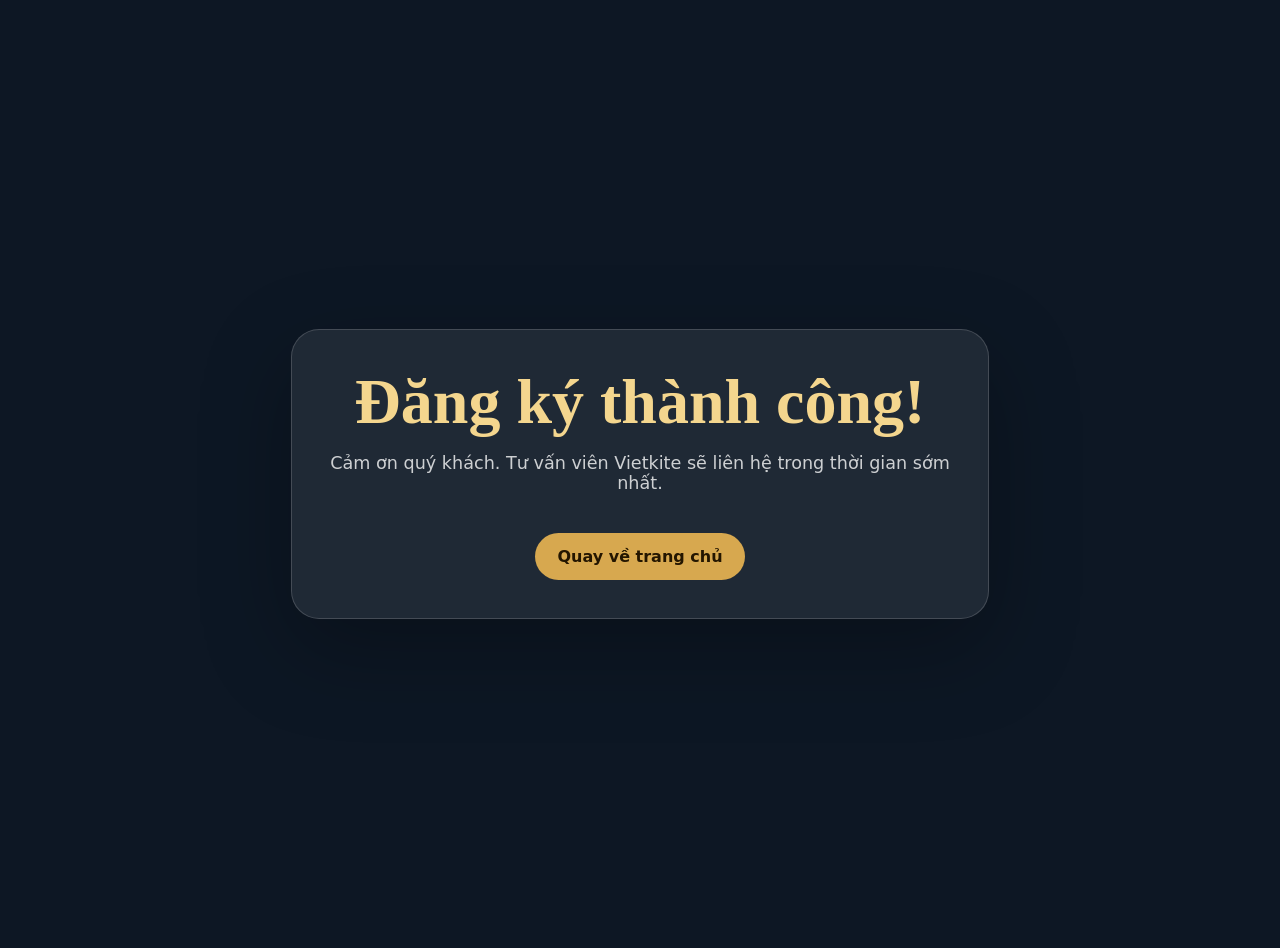
<file: thank-you.html>
<!doctype html>
<html lang="vi">
<head>
  <meta charset="utf-8" />
  <meta name="viewport" content="width=device-width, initial-scale=1" />
  <title>Đăng ký thành công | Vietkite Travel</title>
  <meta name="robots" content="noindex,follow" />
  <style>
    body{margin:0;min-height:100vh;display:grid;place-items:center;background:#0d1724;color:#fff;font-family:Inter,system-ui,sans-serif;padding:24px;text-align:center}
    .card{max-width:620px;background:rgba(255,255,255,.08);border:1px solid rgba(255,255,255,.16);border-radius:28px;padding:38px;box-shadow:0 30px 90px rgba(0,0,0,.28)}
    h1{font-family:Georgia,serif;font-size:clamp(2rem,6vw,4rem);line-height:1.05;margin:0 0 16px;color:#f4d68e}
    p{color:rgba(255,255,255,.78);font-size:1.1rem}
    a{display:inline-flex;margin-top:22px;background:#d7a84f;color:#241600;text-decoration:none;font-weight:900;padding:14px 22px;border-radius:999px}
  </style>
</head>
<body>
  <main class="card">
    <h1>Đăng ký thành công!</h1>
    <p>Cảm ơn quý khách. Tư vấn viên Vietkite sẽ liên hệ trong thời gian sớm nhất.</p>
    <a href="/">Quay về trang chủ</a>
  </main>
</body>
</html>
</file>
